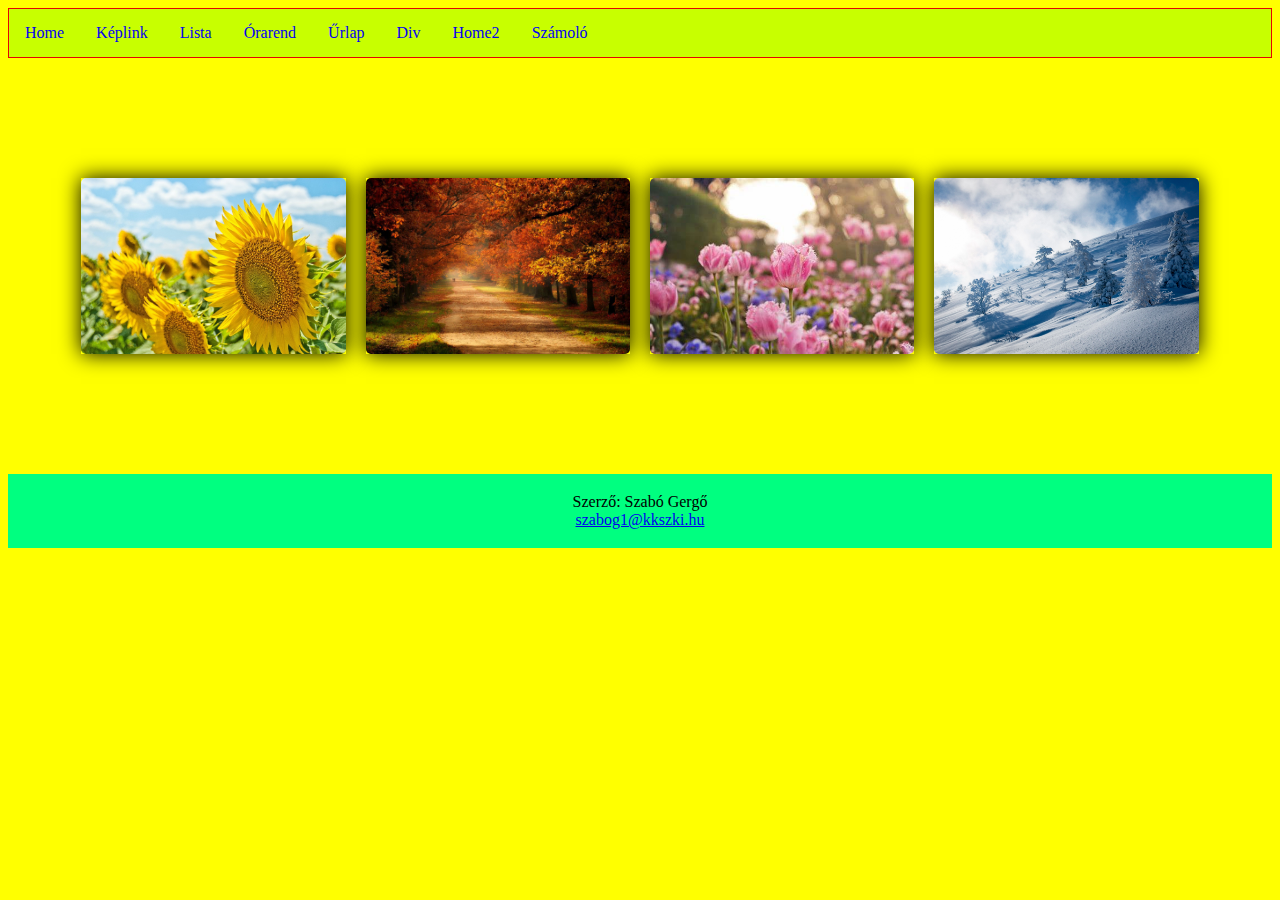
<file: div.html>
<!DOCTYPE html>
<html lang="hu">

<head>
    <meta charset="UTF-8">
    <meta http-equiv="X-UA-Compatible" content="IE=edge">
    <meta name="viewport" content="width=device-width, initial-scale=1.0">
    <title>Document</title>
    <link rel="stylesheet" href="style.css">

    <link rel="apple-touch-icon" sizes="180x180" href="apple-touch-icon.png">
    <link rel="icon" type="image/png" sizes="32x32" href="favicon-32x32.png">
    <link rel="icon" type="image/png" sizes="16x16" href="favicon-16x16.png">
    <link rel="manifest" href="/site.webmanifest">
    <style>
        .container {
            width: 90%;
            padding: 20px;
            margin: 100px auto;
            display: flex;
            flex-direction: row;
            justify-content: center;
        }

        .box {
            width: 250px;
            margin: 0 10px;
            box-shadow: 0 0 20px rgba(0, 0, 1, 1);
            transition: 2s;
        }

        .box img {
            display: block;
            width: 100%;
            border-radius: 5px;
        }

        .box:hover {
            transform: scale(1.5);
            z-index: 2;
        }
    </style>

</head>

<body>
    <div class="nav">
        <ul>
            <li><a href="index.html">Home</a></li>
            <li><a href="képlink.html">Képlink</a></li>
            <li><a href="lista.html">Lista</a></li>
            <li><a href="tablazatok.html">Órarend</a></li>
            <li><a href="urlap.html">Űrlap</a></li>
            <li><a href="div.html">Div</a></li>
            <li><a href="index2.html">Home2</a></li>
            <li><a href="szamlalo.html">Számoló</a></li>
        </ul>
    </div>


    <div class="container">
        <div class="box">
            <img src="img2/nyar.jpg" alt="Nyár">
        </div>
        <div class="box">
            <img src="img2/osz.jpg" alt="Nyár">
        </div>
        <div class="box">
            <img src="img2/tavasz.jfif" alt="Nyár">
        </div>
        <div class="box">
            <img src="img2/tel.jpg" alt="Nyár">
        </div>
    </div>

    <div class="foot">
        <footer>
            <p>Szerző: Szabó Gergő <br>
                <a href="mailto:szabog1@kkszki.hu">szabog1@kkszki.hu</a>
            </p>
        </footer>
    </div>
</file>
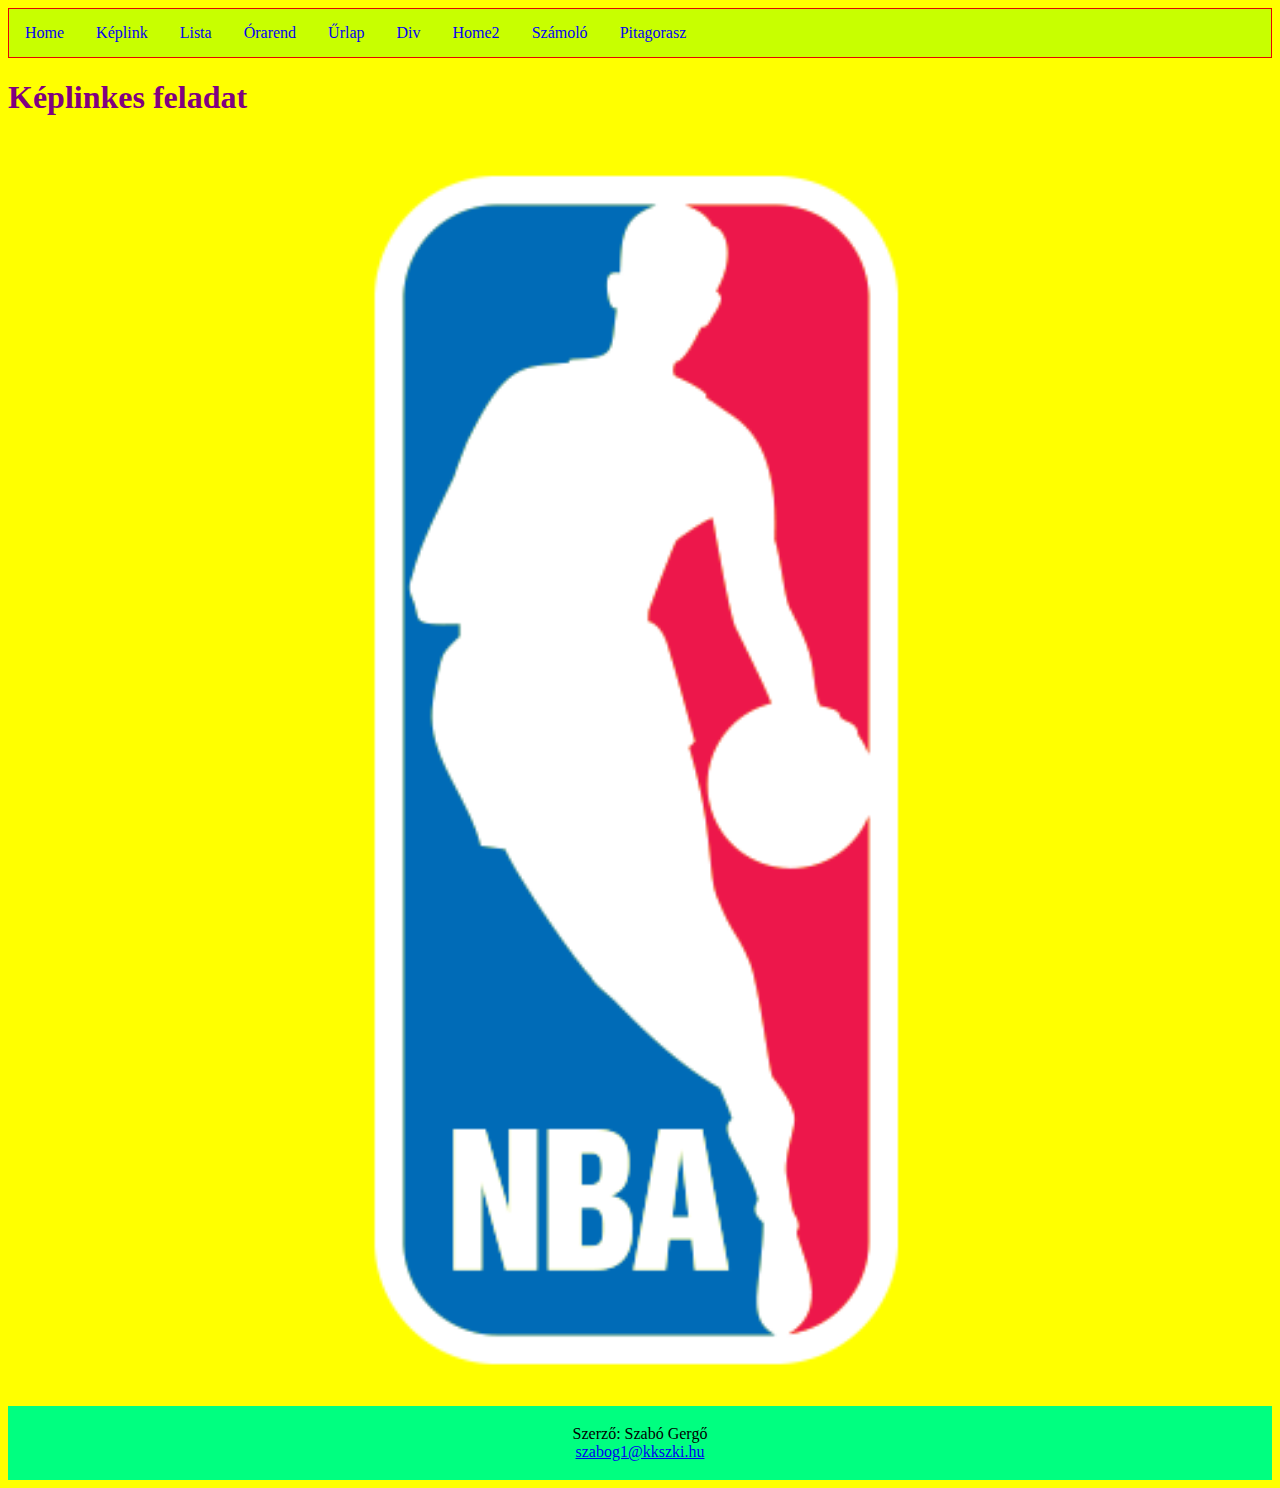
<file: képlink.html>
<!DOCTYPE html>
<html lang="hu">

<head>
  <meta charset="UTF-8">
  <meta http-equiv="X-UA-Compatible" content="IE=edge">
  <meta name="viewport" content="width=device-width, initial-scale=1.0">
  <title>Képlink</title>
  <link rel="stylesheet" href="style.css">

  <link rel="apple-touch-icon" sizes="180x180" href="apple-touch-icon.png">
  <link rel="icon" type="image/png" sizes="32x32" href="favicon-32x32.png">
  <link rel="icon" type="image/png" sizes="16x16" href="favicon-16x16.png">
  <link rel="manifest" href="/site.webmanifest">
</head>

<body>


  <div class="nav">
    <ul>
      <li><a href="index.html">Home</a></li>
      <li><a href="képlink.html">Képlink</a></li>
      <li><a href="lista.html">Lista</a></li>
      <li><a href="tablazatok.html">Órarend</a></li>
      <li><a href="urlap.html">Űrlap</a></li>
      <li><a href="div.html">Div</a></li>
      <li><a href="index2.html">Home2</a></li>
      <li><a href="szamlalo.html">Számoló</a></li>
      <li><a href="pitagorasz.html">Pitagorasz</a></li>
    </ul>
  </div>

  <h1>Képlinkes feladat</h1>



  <a href="https://www.espn.com/nba/">

    <img src="i.png" alt="nba" width="100%" ></a>

  <footer>
    <p>Szerző: Szabó Gergő <br>
      <a href="mailto:szabog1@kkszki.hu">szabog1@kkszki.hu</a>
    </p>
  </footer>




</body>

</html>
</file>
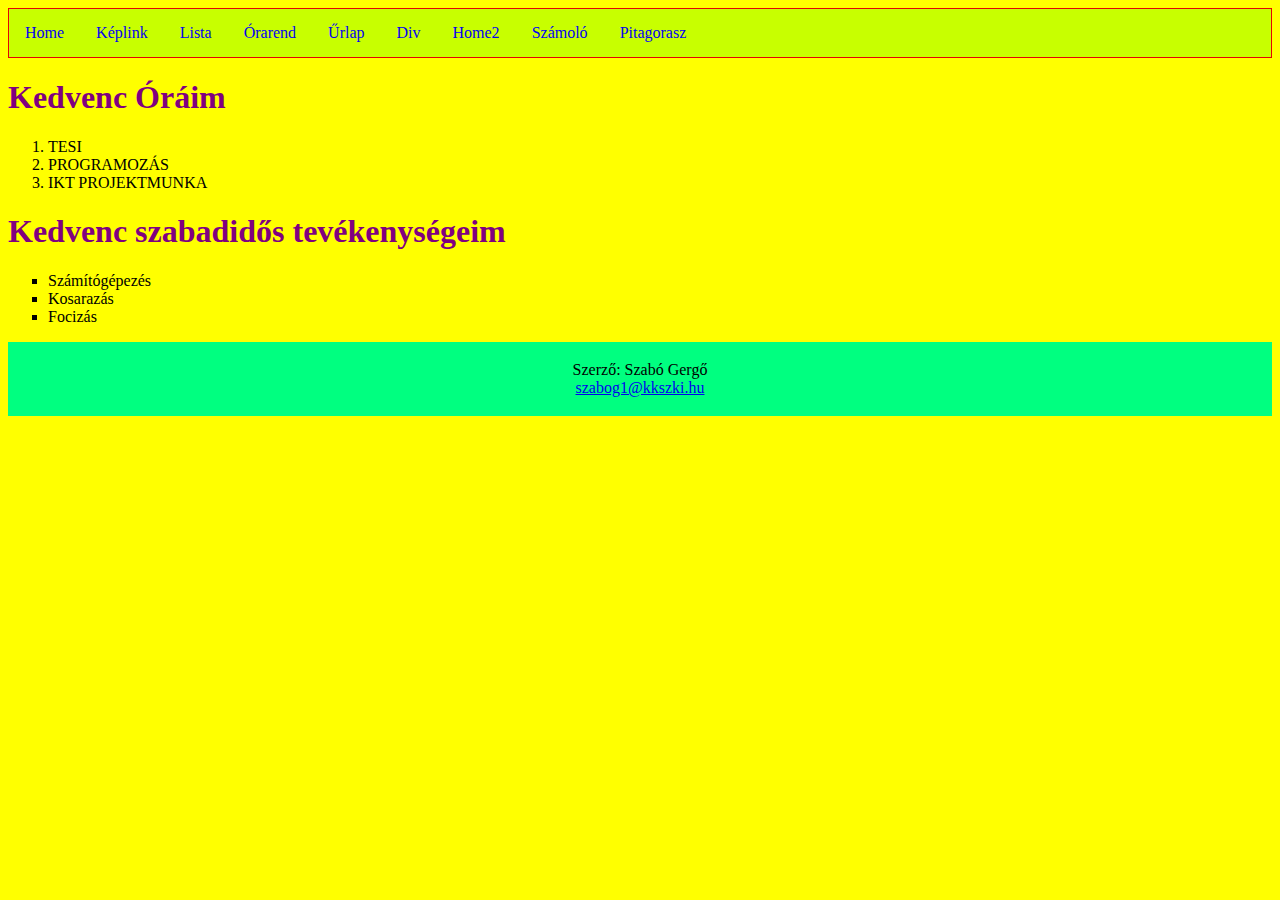
<file: lista.html>
<!DOCTYPE html>
<html lang="en">

<head>
    <meta charset="UTF-8">
    <meta http-equiv="X-UA-Compatible" content="IE=edge">
    <meta name="viewport" content="width=device-width, initial-scale=1.0">
    <title>Document</title>
    <link rel="stylesheet" href="style.css">

    <link rel="apple-touch-icon" sizes="180x180" href="apple-touch-icon.png">
    <link rel="icon" type="image/png" sizes="32x32" href="favicon-32x32.png">
    <link rel="icon" type="image/png" sizes="16x16" href="favicon-16x16.png">
    <link rel="manifest" href="/site.webmanifest">
</head>

<body>
    <div class="nav">
        <ul>
            <li><a href="index.html">Home</a></li>
            <li><a href="képlink.html">Képlink</a></li>
            <li><a href="lista.html">Lista</a></li>
            <li><a href="tablazatok.html">Órarend</a></li>
            <li><a href="urlap.html">Űrlap</a></li>
            <li><a href="div.html">Div</a></li>
            <li><a href="index2.html">Home2</a></li>
            <li><a href="szamlalo.html">Számoló</a></li>
            <li><a href="pitagorasz.html">Pitagorasz</a></li>
        </ul>
    </div>
    <h1>Kedvenc Óráim </h1>
    <ol>
        <li>TESI</li>
        <li>PROGRAMOZÁS</li>
        <li>IKT PROJEKTMUNKA</li>
    </ol>



    <h1>Kedvenc szabadidős tevékenységeim</h1>
    <ul style="list-style-type:square;">
        <li>Számítógépezés</li>
        <li>Kosarazás</li>
        <li>Focizás</li>
    </ul>

    <footer>
        <p>Szerző: Szabó Gergő <br>
            <a href="mailto:szabog1@kkszki.hu">szabog1@kkszki.hu</a>
        </p>
    </footer>





</body>

</html>
</file>
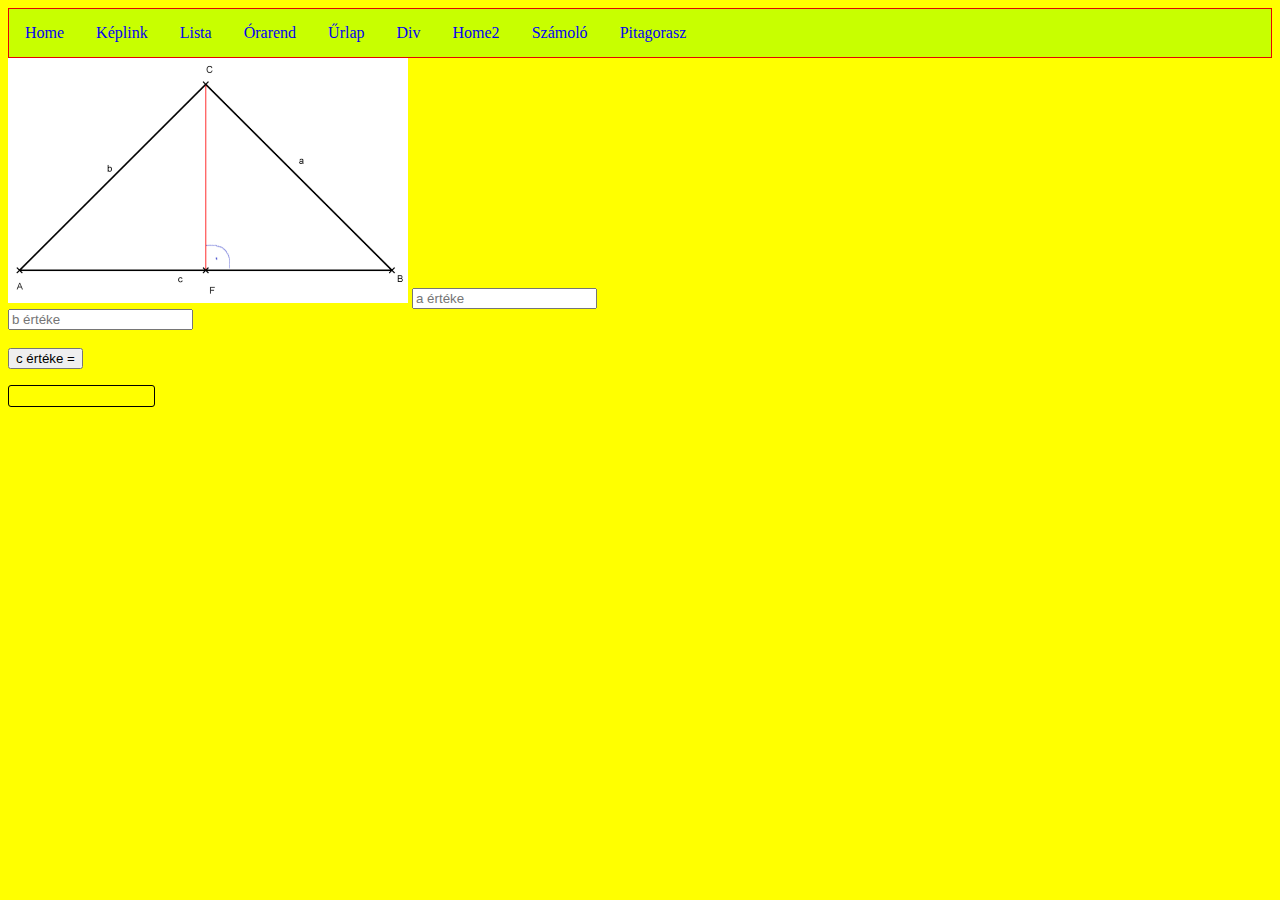
<file: pitagorasz.html>
<!DOCTYPE html>
<html lang="hu">

<head>
    <meta charset="UTF-8">
    <meta http-equiv="X-UA-Compatible" content="IE=edge">
    <meta name="viewport" content="width=device-width, initial-scale=1.0">
    <title>Pitagorasz</title>
    <link rel="stylesheet" href="style.css">
</head>

<body>
    <div class="nav">
        <ul>
          <li><a href="index.html">Home</a></li>
          <li><a href="képlink.html">Képlink</a></li>
          <li><a href="lista.html">Lista</a></li>
          <li><a href="tablazatok.html">Órarend</a></li>
          <li><a href="urlap.html">Űrlap</a></li>
          <li><a href="div.html">Div</a></li>
          <li><a href="index2.html">Home2</a></li>
          <li><a href="szamlalo.html">Számoló</a></li>
          <li><a href="pitagorasz.html">Pitagorasz</a></li>
        </ul>
      </div>
<img src="haromszog.png" alt="" width="400px">

    <input type="number" name="a" id="var_a" placeholder="a értéke"><br>
    <input type="number" name="b" id="var_b" placeholder="b értéke"><br><br>
    <button onclick="pita(var_a.value, var_b.value)">c értéke = </button>
    <p style="border: 1px solid black; width: 145px; height: 20px; border-radius: 3px;" id="eredmeny"></p>

    <script>
        function pita(a, b) {
            document.getElementById('eredmeny').innerHTML = Math.sqrt(a * a + b * b)
        }
    </script>

</body>

</html>
</file>
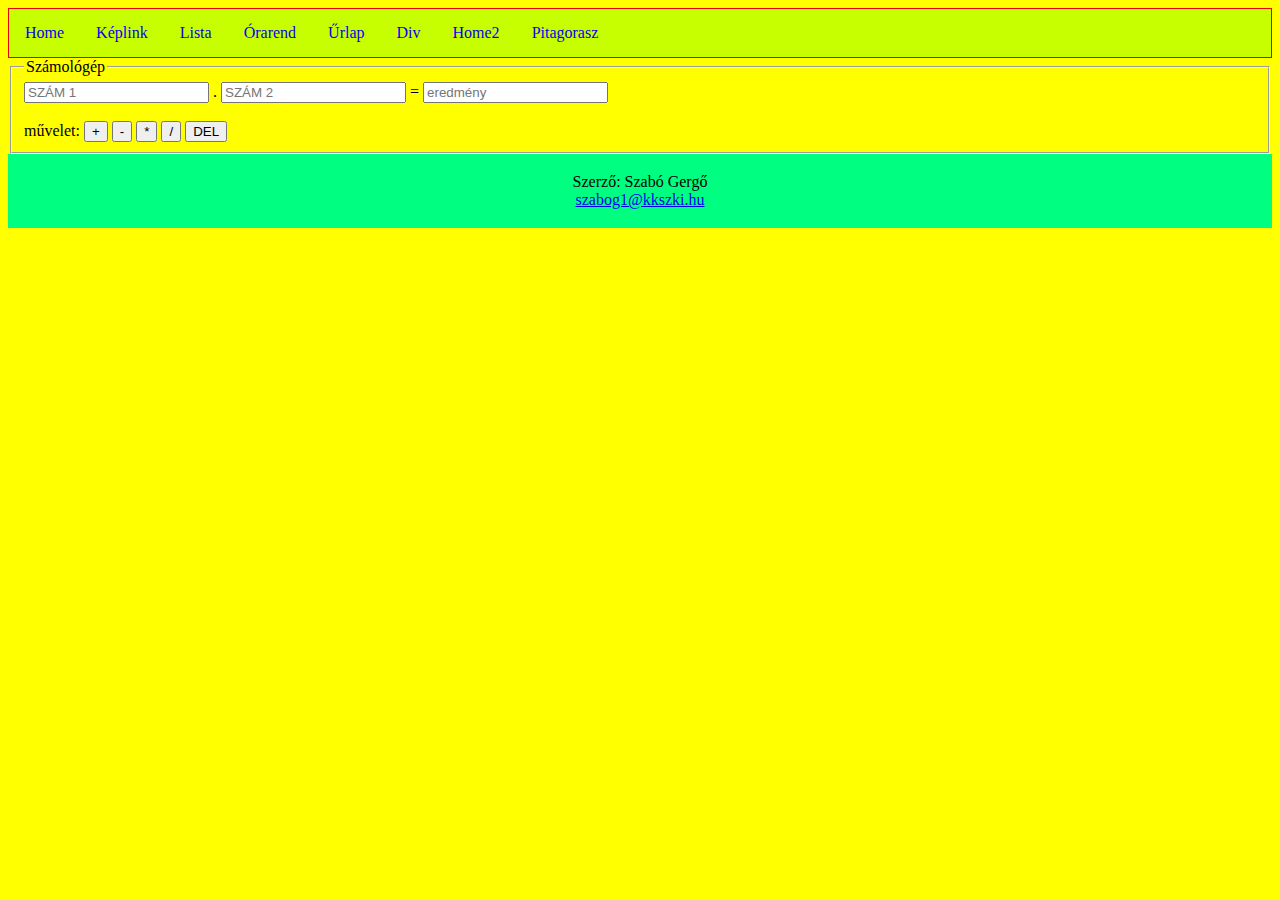
<file: szamlalo.html>
<!DOCTYPE html>
<html lang="en">
<head>
    <meta charset="UTF-8">
    <meta http-equiv="X-UA-Compatible" content="IE=edge">
    <meta name="viewport" content="width=device-width, initial-scale=1.0">
    <title>Számológép</title>
    <link rel="stylesheet" href="style.css">
    
  <link rel="apple-touch-icon" sizes="180x180" href="apple-touch-icon.png">
  <link rel="icon" type="image/png" sizes="32x32" href="favicon-32x32.png">
  <link rel="icon" type="image/png" sizes="16x16" href="favicon-16x16.png">
  <link rel="manifest" href="/site.webmanifest">
</head>
<body>
    <div class="nav">
        <ul>
            <li><a href="index.html">Home</a></li>
            <li><a href="képlink.html">Képlink</a></li>
            <li><a href="lista.html">Lista</a></li>
            <li><a href="tablazatok.html">Órarend</a></li>
            <li><a href="urlap.html">Űrlap</a></li>
            <li><a href="div.html">Div</a></li>
            <li><a href="index2.html">Home2</a></li>
            <li><a href="pitagorasz.html">Pitagorasz</a></li>
        </ul>
    </div>


 <form action="javascript:void(0)">
                <fieldset>
                    <legend>Számológép</legend>
                    <input type="number" name="szam" id="szam1" placeholder="SZÁM 1"> .
                    <input type="number" name="szam" id="szam2" placeholder="SZÁM 2"> =
                    <input type="text" id="eredmeny" placeholder="eredmény" readonly>
                    <br><br>
                    <label for="muv">művelet:</label>
                    <input type="button" name="muv" value="+" onclick="ad()">
                    <input type="button" name="muv" value="-" onclick="kiv()">
                    <input type="button" name="muv" value="*" onclick="szor()">
                    <input type="button" name="muv" value="/" onclick="oszt()">
                    <input type="reset" name="muv" value="DEL">
                </fieldset>
  </form>

<script>
        function ad() {
            eredmeny.value = Number(szam1.value) + Number(szam2.value);
        }

        function kiv() {
             eredmeny.value = Number(szam1.value) - Number(szam2.value);
        }


        function szor() {
            eredmeny.value = Number(szam1.value) * Number(szam2.value);
        }


        function oszt() {
            eredmeny.value = Number(szam1.value) / Number(szam2.value);
        }
    </script>







<footer>
    <p>Szerző: Szabó Gergő <br>
        <a href="mailto:szabog1@kkszki.hu">szabog1@kkszki.hu</a>
    </p>
</footer>

</body>
</html>
</file>
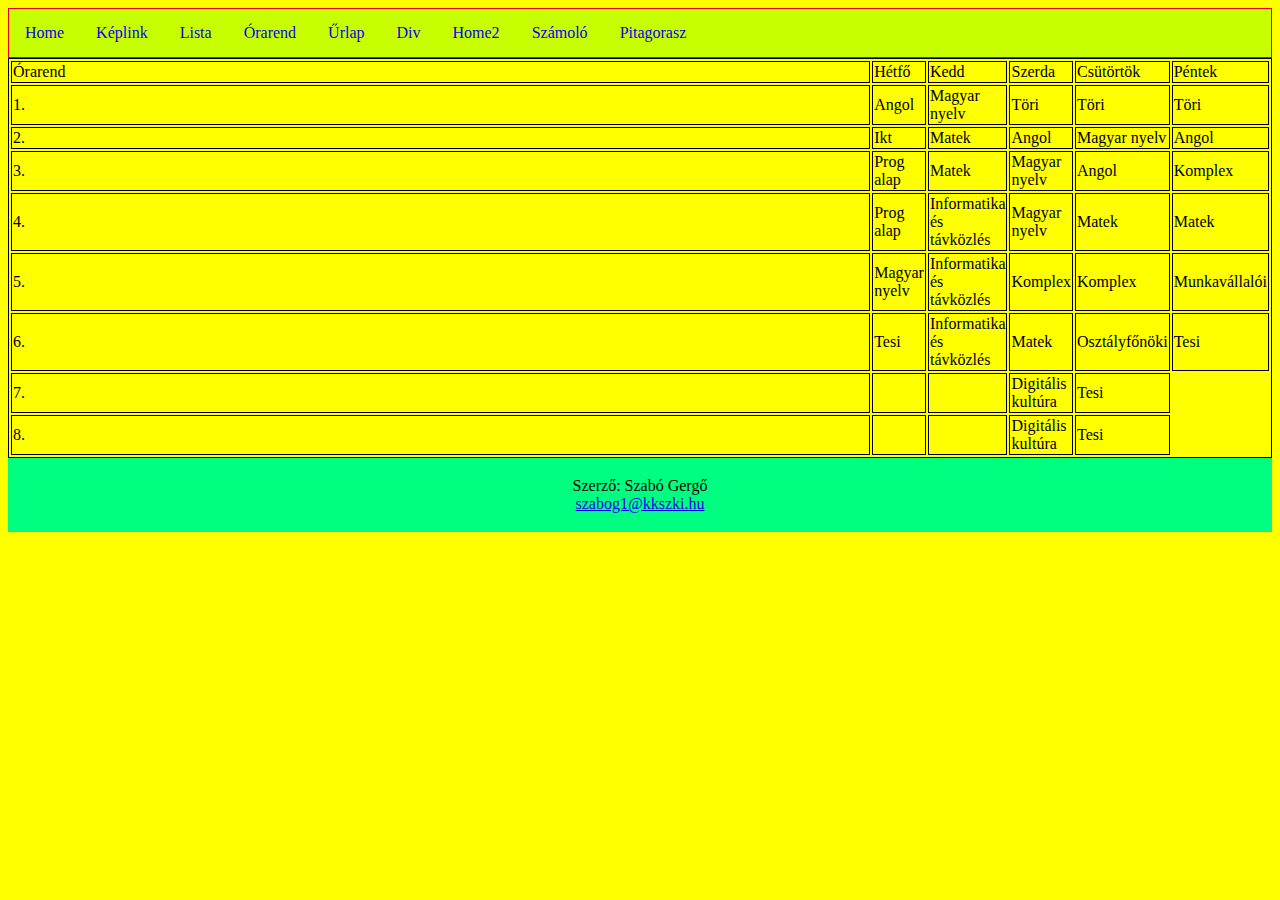
<file: tablazatok.html>
<!DOCTYPE html>
<html lang="hu">

<head>
    <meta charset="UTF-8">
    <meta http-equiv="X-UA-Compatible" content="IE=edge">
    <meta name="viewport" content="width=device-width, initial-scale=1.0">
    <title>Órarend</title>
    <link rel="stylesheet" href="style.css">

    <link rel="apple-touch-icon" sizes="180x180" href="apple-touch-icon.png">
    <link rel="icon" type="image/png" sizes="32x32" href="favicon-32x32.png">
    <link rel="icon" type="image/png" sizes="16x16" href="favicon-16x16.png">
    <link rel="manifest" href="/site.webmanifest">
</head>

<body>
    <div class="nav">
        <ul>
            <li><a href="index.html">Home</a></li>
            <li><a href="képlink.html">Képlink</a></li>
            <li><a href="lista.html">Lista</a></li>
            <li><a href="tablazatok.html">Órarend</a></li>
            <li><a href="urlap.html">Űrlap</a></li>
            <li><a href="div.html">Div</a></li>
            <li><a href="index2.html">Home2</a></li>
            <li><a href="szamlalo.html">Számoló</a></li>
            <li><a href="pitagorasz.html">Pitagorasz</a></li>
        </ul>
    </div>

    <table>
        <tr>
            <td>Órarend</td>
            <td>Hétfő</td>
            <td>Kedd</td>
            <td>Szerda</td>
            <td>Csütörtök</td>
            <td>Péntek</td>
        </tr>
        <tr>
            <td>1.</td>
            <td>Angol</td>
            <td>Magyar nyelv</td>
            <td>Töri</td>
            <td>Töri</td>
            <td>Töri</td>
        </tr>
        <tr>
            <td>2.</td>
            <td>Ikt</td>
            <td>Matek</td>
            <td>Angol</td>
            <td>Magyar nyelv</td>
            <td>Angol</td>
        </tr>
        <tr>
            <td>3.</td>
            <td>Prog alap</td>
            <td>Matek</td>
            <td>Magyar nyelv</td>
            <td>Angol</td>
            <td>Komplex</td>
        </tr>
        <tr>
            <td>4.</td>
            <td>Prog alap</td>
            <td>Informatika és távközlés</td>
            <td>Magyar nyelv</td>
            <td>Matek</td>
            <td>Matek</td>
        </tr>
        <tr>
            <td>5.</td>
            <td>Magyar nyelv</td>
            <td>Informatika és távközlés</td>
            <td>Komplex</td>
            <td>Komplex</td>
            <td>Munkavállalói</td>
        </tr>
        <tr>
            <td>6.</td>
            <td>Tesi</td>
            <td>Informatika és távközlés</td>
            <td>Matek</td>
            <td>Osztályfőnöki</td>
            <td>Tesi</td>
        </tr>
        <tr>
            <td>7.</td>
            <td></td>
            <td></td>
            <td>Digitális kultúra</td>
            <td>Tesi</td>
        </tr>

        <tr>
            <td>8.</td>
            <td></td>
            <td></td>
            <td>Digitális kultúra</td>
            <td>Tesi</td>
        </tr>
    </table>

    <footer>
        <p>Szerző: Szabó Gergő <br>
            <a href="mailto:szabog1@kkszki.hu">szabog1@kkszki.hu</a>
        </p>
    </footer>




</body>

</html>
</file>
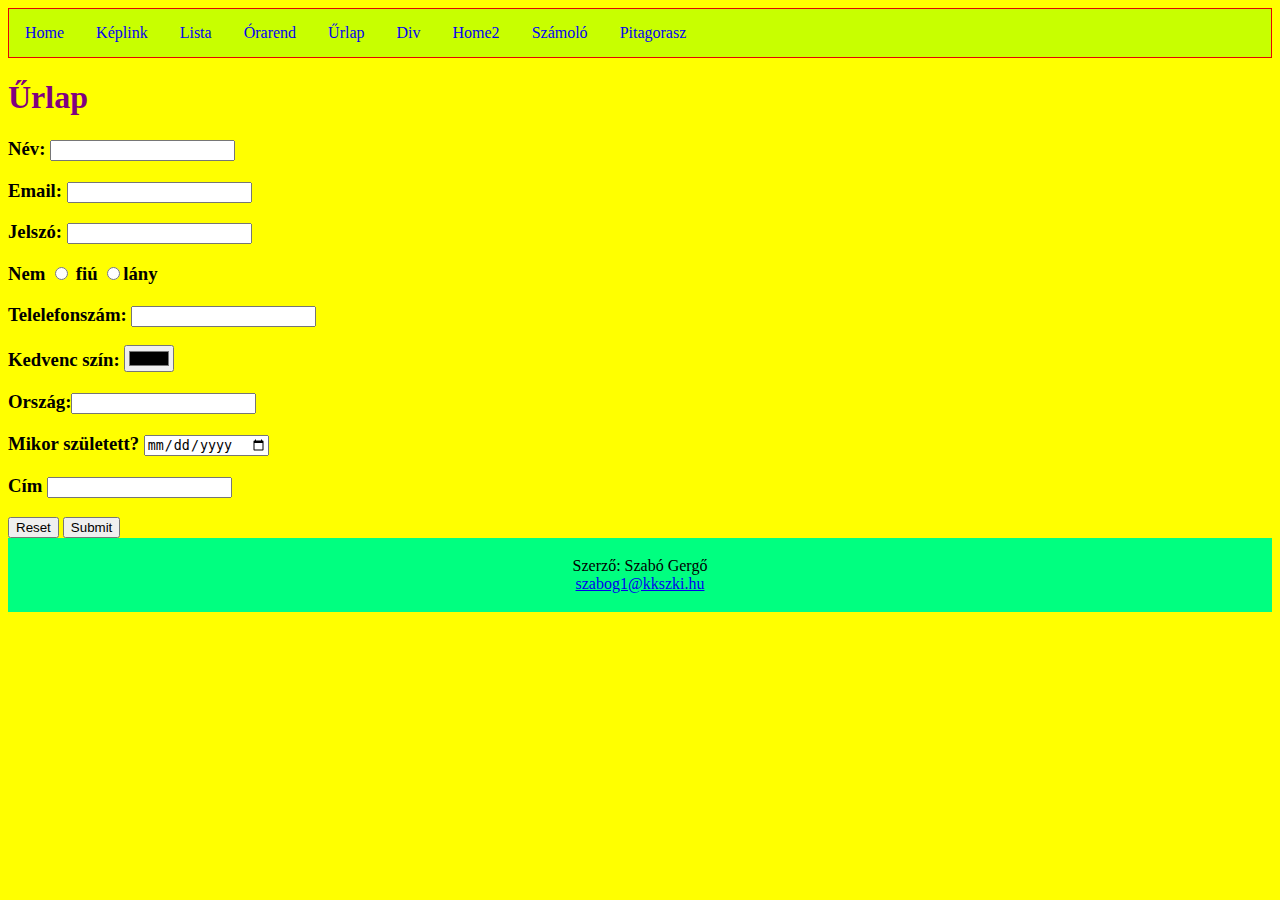
<file: urlap.html>
<!DOCTYPE html>
<html lang="hu">

<head>
  <meta charset="UTF-8">
  <meta http-equiv="X-UA-Compatible" content="IE=edge">
  <meta name="viewport" content="width=device-width, initial-scale=1.0">
  <title>Document</title>
  <link rel="stylesheet" href="style.css">

  <link rel="apple-touch-icon" sizes="180x180" href="apple-touch-icon.png">
  <link rel="icon" type="image/png" sizes="32x32" href="favicon-32x32.png">
  <link rel="icon" type="image/png" sizes="16x16" href="favicon-16x16.png">
  <link rel="manifest" href="/site.webmanifest">
</head>

<div class="nav">
  <ul>
    <li><a href="index.html">Home</a></li>
    <li><a href="képlink.html">Képlink</a></li>
    <li><a href="lista.html">Lista</a></li>
    <li><a href="tablazatok.html">Órarend</a></li>
    <li><a href="urlap.html">Űrlap</a></li>
    <li><a href="div.html">Div</a></li>
    <li><a href="index2.html">Home2</a></li>
    <li><a href="szamlalo.html">Számoló</a></li>
    <li><a href="pitagorasz.html">Pitagorasz</a></li>
  </ul>
</div>
<h1>Űrlap</h1>

<h3>Név: <input type="text"></h3>
<h3>Email: <input type="email"></h3>
<h3>Jelszó: <input type="password"></h3>
<h3>Nem <input type="radio" name="gender"> fiú <input type="radio" name="gender">lány</h3>
<h3>Telelefonszám: <input type="number"></h3>
<h3>Kedvenc szín: <input type="color"></h3>
<h3>Ország:<input type="text"></h3>
<h3>Mikor született? <input type="date"></h3>
<h3>Cím <input type="text"></h3>
<input type="reset">
<input type="submit">


<footer>
  <p>Szerző: Szabó Gergő <br>
    <a href="mailto:szabog1@kkszki.hu">szabog1@kkszki.hu</a>
  </p>
</footer>





</body>

</html>
</file>
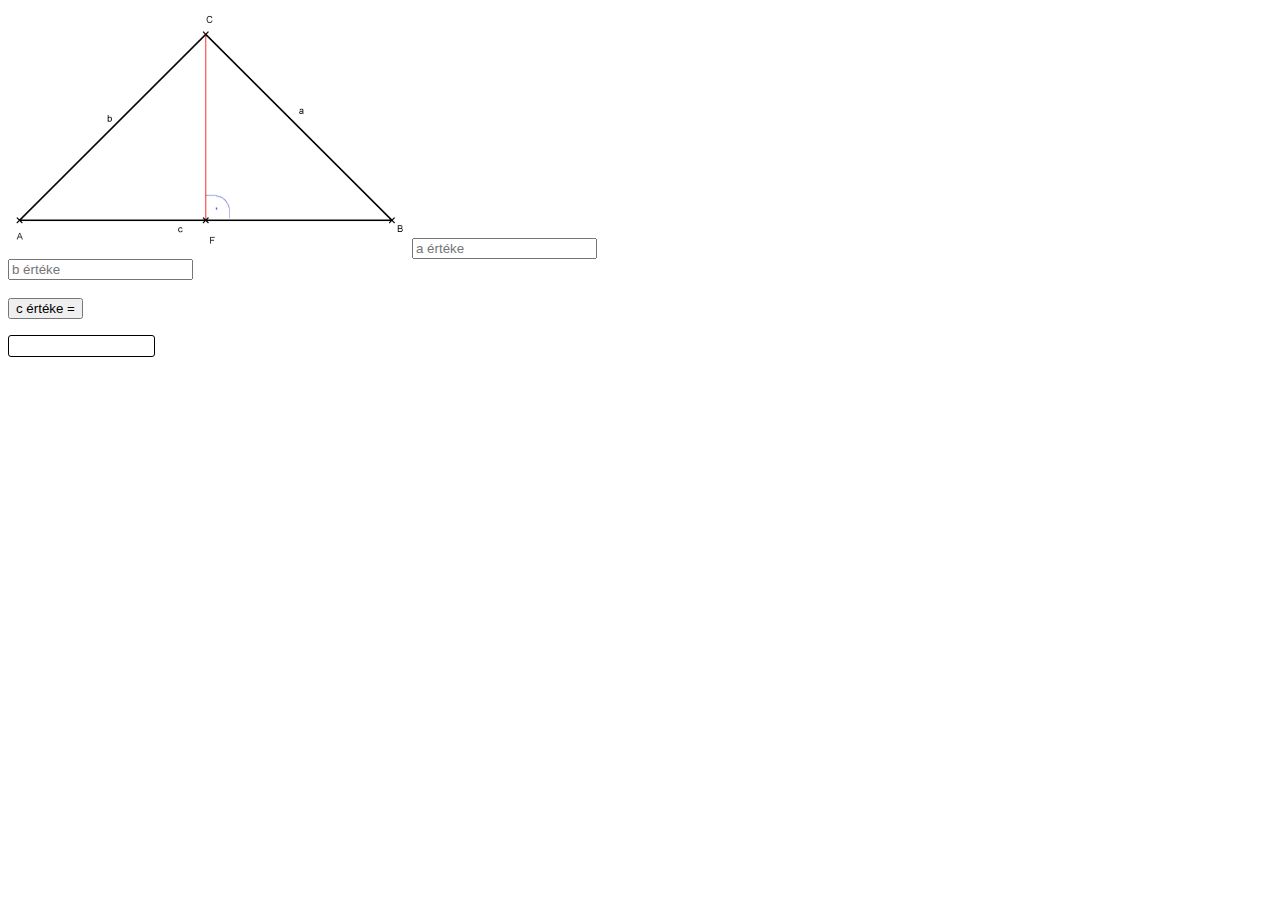
<file: lkp/pitagorasz.html>
<!DOCTYPE html>
<html lang="hu">

<head>
    <meta charset="UTF-8">
    <meta http-equiv="X-UA-Compatible" content="IE=edge">
    <meta name="viewport" content="width=device-width, initial-scale=1.0">
    <title>Pitagorasz</title>
</head>

<body>
<img src="haromszog.png" alt="" width="400px">

    <input type="number" name="a" id="var_a" placeholder="a értéke"><br>
    <input type="number" name="b" id="var_b" placeholder="b értéke"><br><br>
    <button onclick="pita(var_a.value, var_b.value)">c értéke = </button>
    <p style="border: 1px solid black; width: 145px; height: 20px; border-radius: 3px;" id="eredmeny"></p>

    <script>
        function pita(a, b) {
            document.getElementById('eredmeny').innerHTML = Math.sqrt(a * a + b * b)
        }
    </script>

</body>

</html>
</file>
<file: style.css>
div.nav ul {

  list-style-type: none;
  margin: 0;
  padding: 0;
  overflow: hidden;
  border: 1px solid #e60202;
  background-color: #c8ff00;

}

div.nav li {
  float: left;
}

div.nav li a {

  display: block;
  color: rgb(5, 1, 240);
  text-align: center;
  padding: 15px 16px;
  text-decoration: none;

}

div.nav li a:hover:not(.active) {
  background-color: rgb(0, 255, 13);

}

div.nav li a.active {
  color: rgb(195, 0, 255);
  background-color: #00ffa2;
}

body {
  background-color: yellow;

}

h1 {
  color: purple;
}

footer {
  text-align: center;
  padding: 3px;
  background-color: rgb(0, 255, 128);
  color: rgb(0, 0, 0);
}

table,
th,
td {
  width: 100%;
  border: 1px solid black;
}
div.box {
width: 350px;
}
</file>
